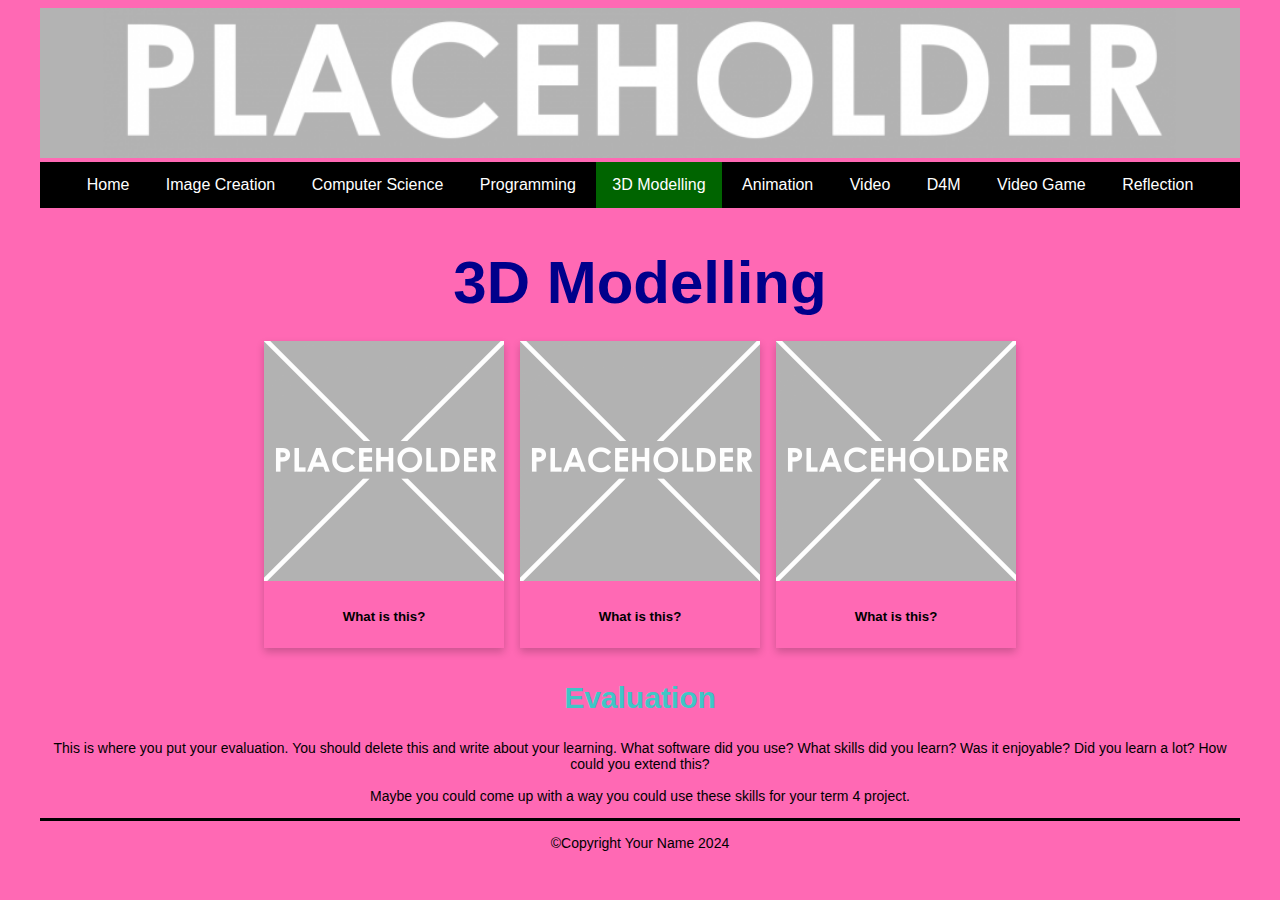
<file: 3dmodelling.html>
<!DOCTYPE html>
<html>
  <head>
    <meta charset="utf-8">
    <meta name="viewport" content="width=device-width">
    <title>Home</title>
    <link href="css/style.css" rel="stylesheet" type="text/css" />
    <!-- The relates to the Google Font used in h1 -->
    <link href='https://fonts.googleapis.com/css?family=Caesar Dressing' rel='stylesheet'>
    <div class="header">
      <img src="images/DTportfolio_header.png">
    </div>
  </head>
  <div class="wrapper">
    <body>
      <!-- The Nav Bar goes here -->
      <nav>
        <ul>
          <li><a href="index.html">Home</a></li>
          <li><a href="imagecreation.html">Image Creation</a></li>
          <li><a href="computerscience.html">Computer Science</a></li>
          <li><a href="programming.html">Programming</a></li>
          <li id='active'><a href="3dmodelling.html">3D Modelling</a></li>
          <li><a href="animation.html">Animation</a></li>
          <li><a href="videoaudio.html">Video</a></li>
          <li><a href="designformanufacturing.html">D4M</a></li>
          <li><a href="videogame.html">Video Game</a></li>
          <li><a href="reflection.html">Reflection</a></li>
        </ul>
    </nav>
    <main>
      <!-- page heading- add name here! -->
      <h1>3D Modelling</h1>
        <!-- This is the container for all the images you want to add- it's a flexbox so add as many as you want -->
      <div class='container'>
        <!-- item 1 starts here-->
        <div class='item'>
          <img src="images/placeholder.png" alt="please replace me">
          <div class='item-info'>
            <!-- a brief explanation of what this picture is -->
            <h5>What is this?</h5>
          </div>       
        </div> 
        <!-- end of item 1 -->    
        <!-- item 2 starts here-->
        <div class='item'>
          <img src="images/placeholder.png" alt="please replace me">
          <div class='item-info'>
            <!-- a brief explanation of what this picture is -->
            <h5>What is this?</h5>
          </div>       
        </div> 
        <!-- end of item 2 -->    
        <!-- item 3 starts here-->
        <div class='item'>
          <img src="images/placeholder.png" alt="please replace me">
          <div class='item-info'>
            <!-- a brief explanation of what this picture is -->
            <h5>What is this?</h5>
          </div>       
        </div> 
        <!-- end of item 3 --> 
        <!-- now the Evaluation text box-->
        <div class=information>
          <h2>Evaluation</h2>
          <p>
            This is where you put your evaluation. You should delete this and write about your learning. What software did you use? What skills did you learn? Was it enjoyable? Did you learn a lot? How could you extend this? <br><br>
            Maybe you could come up with a way you could use these skills for your term 4 project. 
          </p>  
        </div>   
      </div>   
    </main>  
    <footer>
      <p>&#169;Copyright Your Name 2024</p>
    </footer>
  </body>
</html>
</file>
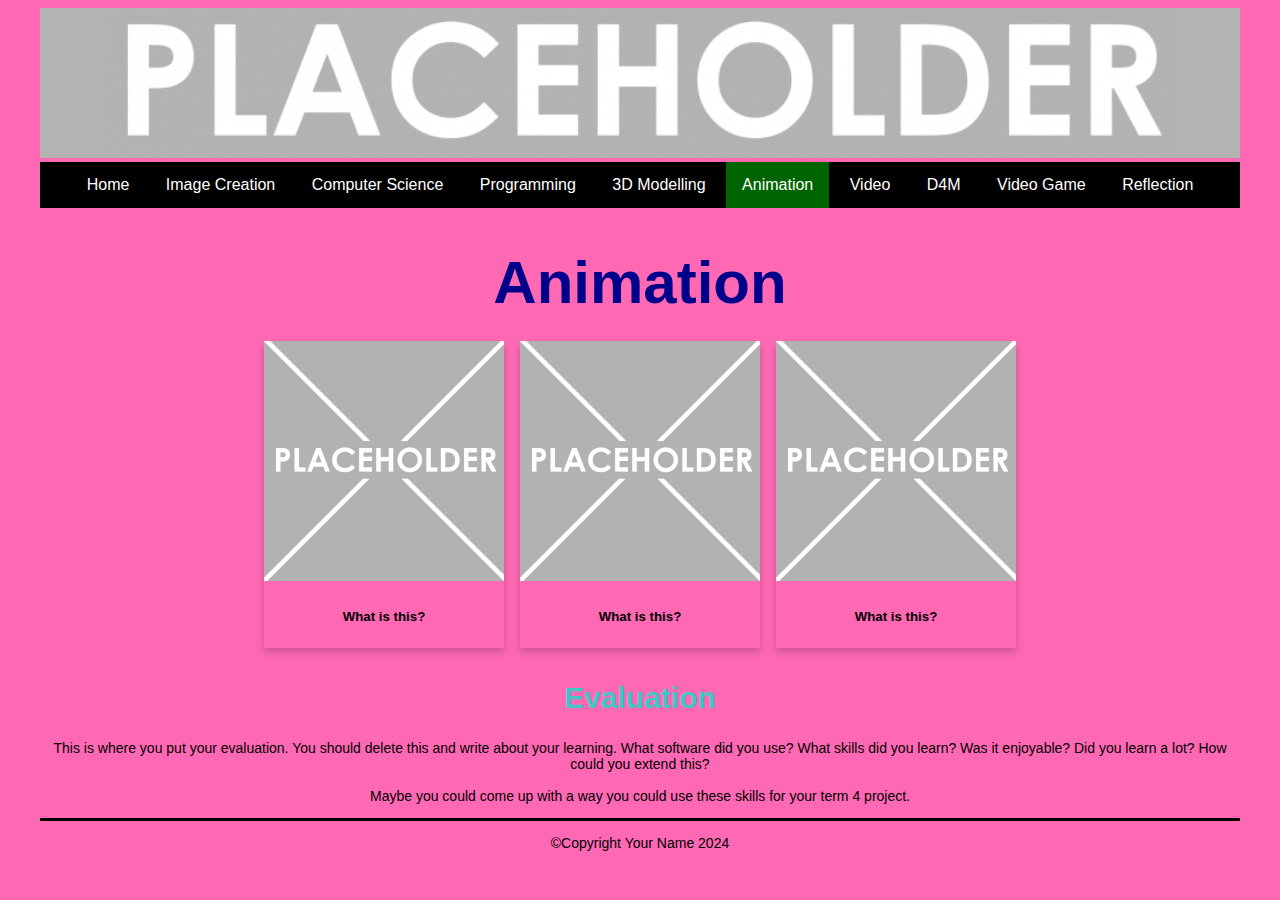
<file: animation.html>
<!DOCTYPE html>
<html>
  <head>
    <meta charset="utf-8">
    <meta name="viewport" content="width=device-width">
    <title>Home</title>
    <link href="css/style.css" rel="stylesheet" type="text/css" />
    <!-- The relates to the Google Font used in h1 -->
    <link href='https://fonts.googleapis.com/css?family=Caesar Dressing' rel='stylesheet'>
    <div class="header">
      <img src="images/DTportfolio_header.png">
    </div>
  </head>
  <div class="wrapper">
    <body>
      <!-- The Nav Bar goes here -->
      <nav>
        <ul>
          <li><a href="index.html">Home</a></li>
          <li><a href="imagecreation.html">Image Creation</a></li>
          <li><a href="computerscience.html">Computer Science</a></li>
          <li><a href="programming.html">Programming</a></li>
          <li><a href="3dmodelling.html">3D Modelling</a></li>
          <li id='active'><a href="animation.html">Animation</a></li>
          <li><a href="videoaudio.html">Video</a></li>
          <li><a href="designformanufacturing.html">D4M</a></li>
          <li><a href="videogame.html">Video Game</a></li>
          <li><a href="reflection.html">Reflection</a></li>
        </ul>
    </nav>
    <main>
      <!-- page heading- add name here! -->
      <h1>Animation</h1>
        <!-- This is the container for all the images you want to add- it's a flexbox so add as many as you want -->
      <div class='container'>
        <!-- item 1 starts here-->
        <div class='item'>
          <img src="images/placeholder.png" alt="please replace me">
          <div class='item-info'>
            <!-- a brief explanation of what this picture is -->
            <h5>What is this?</h5>
          </div>       
        </div> 
        <!-- end of item 1 -->    
        <!-- item 2 starts here-->
        <div class='item'>
          <img src="images/placeholder.png" alt="please replace me">
          <div class='item-info'>
            <!-- a brief explanation of what this picture is -->
            <h5>What is this?</h5>
          </div>       
        </div> 
        <!-- end of item 2 -->    
        <!-- item 3 starts here-->
        <div class='item'>
          <img src="images/placeholder.png" alt="please replace me">
          <div class='item-info'>
            <!-- a brief explanation of what this picture is -->
            <h5>What is this?</h5>
          </div>       
        </div> 
        <!-- end of item 3 --> 
        <!-- now the Evaluation text box-->
        <div class=information>
          <h2>Evaluation</h2>
          <p>
            This is where you put your evaluation. You should delete this and write about your learning. What software did you use? What skills did you learn? Was it enjoyable? Did you learn a lot? How could you extend this? <br><br>
            Maybe you could come up with a way you could use these skills for your term 4 project. 
          </p>  
        </div>   
      </div>   
    </main>  
    <footer>
      <p>&#169;Copyright Your Name 2024</p>
    </footer>
  </body>
</html>
</file>
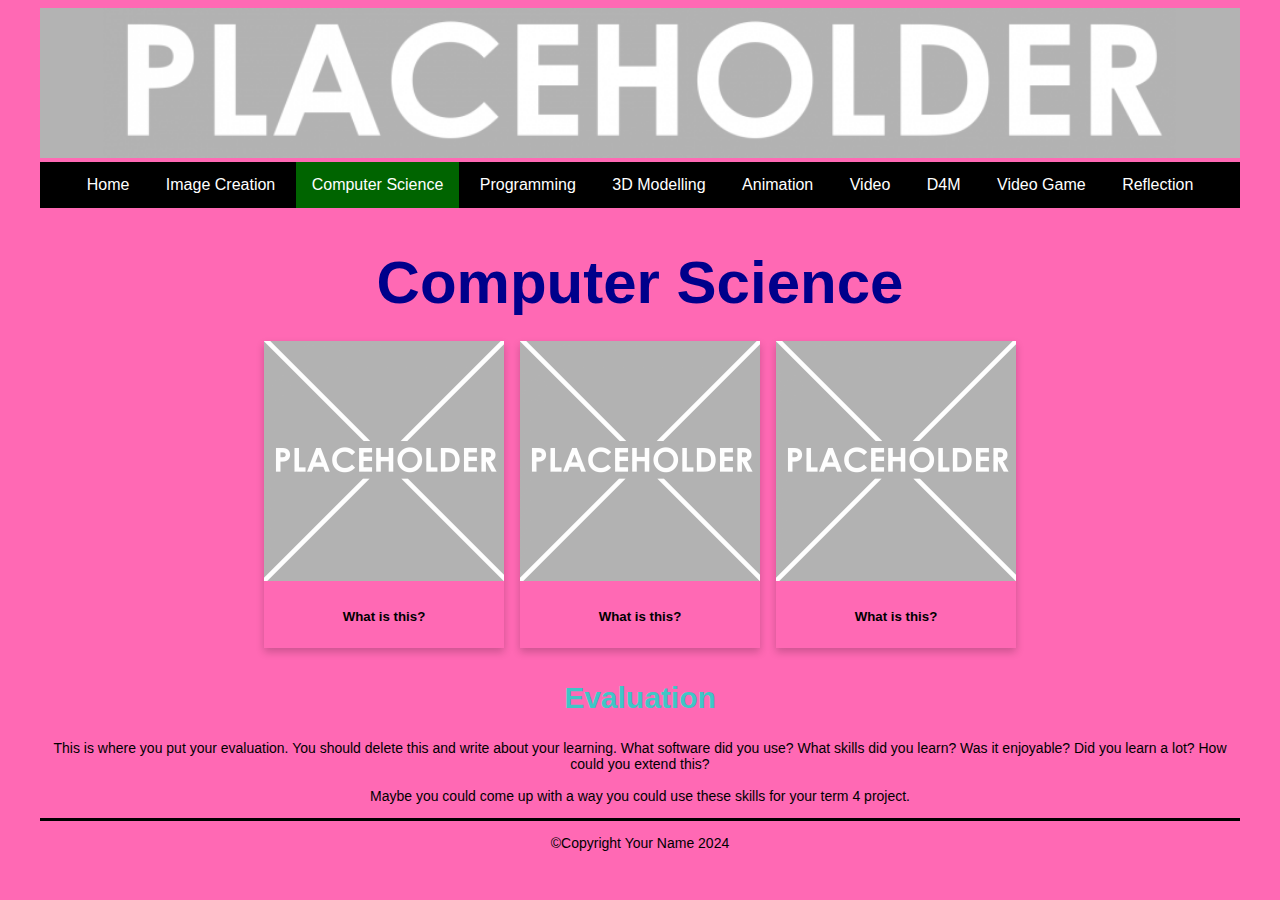
<file: computerscience.html>
<!DOCTYPE html>
<html>
  <head>
    <meta charset="utf-8">
    <meta name="viewport" content="width=device-width">
    <title>Home</title>
    <link href="css/style.css" rel="stylesheet" type="text/css" />
    <!-- The relates to the Google Font used in h1 -->
    <link href='https://fonts.googleapis.com/css?family=Caesar Dressing' rel='stylesheet'>
    <div class="header">
      <img src="images/DTportfolio_header.png">
    </div>
  </head>
  <div class="wrapper">
    <body>
      <!-- The Nav Bar goes here -->
      <nav>
        <ul>
          <li><a href="index.html">Home</a></li>
          <li><a href="imagecreation.html">Image Creation</a></li>
          <li id='active'><a href="computerscience.html">Computer Science</a></li>
          <li><a href="programming.html">Programming</a></li>
          <li><a href="3dmodelling.html">3D Modelling</a></li>
          <li><a href="animation.html">Animation</a></li>
          <li><a href="videoaudio.html">Video</a></li>
          <li><a href="designformanufacturing.html">D4M</a></li>
          <li><a href="videogame.html">Video Game</a></li>
          <li><a href="reflection.html">Reflection</a></li>
        </ul>
    </nav>
    <main>
      <!-- page heading- add name here! -->
      <h1>Computer Science</h1>
        <!-- This is the container for all the images you want to add- it's a flexbox so add as many as you want -->
      <div class='container'>
        <!-- item 1 starts here-->
        <div class='item'>
          <img src="images/placeholder.png" alt="please replace me">
          <div class='item-info'>
            <!-- a brief explanation of what this picture is -->
            <h5>What is this?</h5>
          </div>       
        </div> 
        <!-- end of item 1 -->    
        <!-- item 2 starts here-->
        <div class='item'>
          <img src="images/placeholder.png" alt="please replace me">
          <div class='item-info'>
            <!-- a brief explanation of what this picture is -->
            <h5>What is this?</h5>
          </div>       
        </div> 
        <!-- end of item 2 -->    
        <!-- item 3 starts here-->
        <div class='item'>
          <img src="images/placeholder.png" alt="please replace me">
          <div class='item-info'>
            <!-- a brief explanation of what this picture is -->
            <h5>What is this?</h5>
          </div>       
        </div> 
        <!-- end of item 3 --> 
        <!-- now the Evaluation text box-->
        <div class=information>
          <h2>Evaluation</h2>
          <p>
            This is where you put your evaluation. You should delete this and write about your learning. What software did you use? What skills did you learn? Was it enjoyable? Did you learn a lot? How could you extend this? <br><br>
            Maybe you could come up with a way you could use these skills for your term 4 project. 
          </p>  
        </div>   
      </div>   
    </main>  
    <footer>
      <p>&#169;Copyright Your Name 2024</p>
    </footer>
  </body>
</html>
</file>
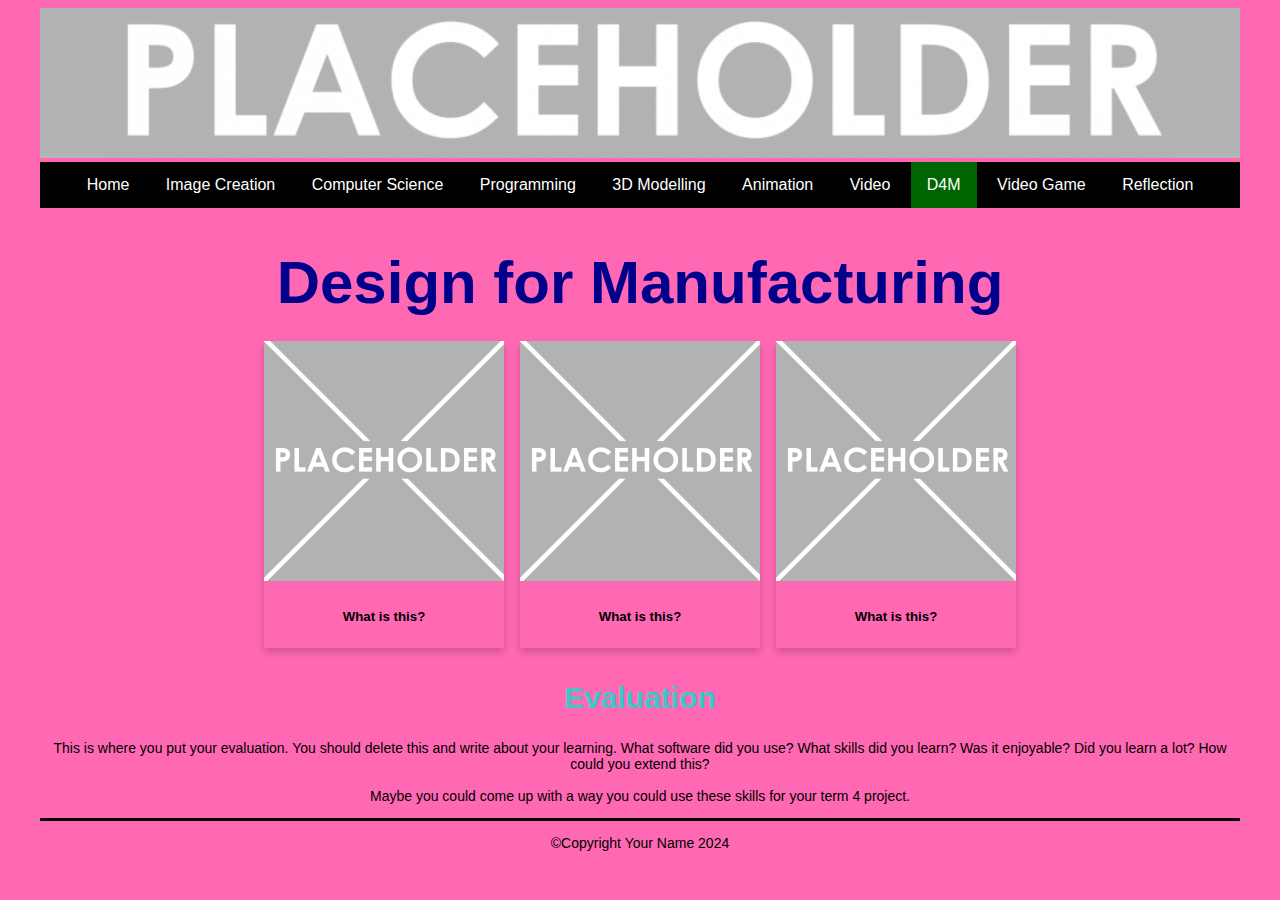
<file: designformanufacturing.html>
<!DOCTYPE html>
<html>
  <head>
    <meta charset="utf-8">
    <meta name="viewport" content="width=device-width">
    <title>Home</title>
    <link href="css/style.css" rel="stylesheet" type="text/css" />
    <!-- The relates to the Google Font used in h1 -->
    <link href='https://fonts.googleapis.com/css?family=Caesar Dressing' rel='stylesheet'>
    <div class="header">
      <img src="images/DTportfolio_header.png">
    </div>
  </head>
  <div class="wrapper">
    <body>
      <!-- The Nav Bar goes here -->
      <nav>
        <ul>
          <li><a href="index.html">Home</a></li>
          <li><a href="imagecreation.html">Image Creation</a></li>
          <li><a href="computerscience.html">Computer Science</a></li>
          <li><a href="programming.html">Programming</a></li>
          <li><a href="3dmodelling.html">3D Modelling</a></li>
          <li><a href="animation.html">Animation</a></li>
          <li><a href="videoaudio.html">Video</a></li>
          <li id='active'><a href="designformanufacturing.html">D4M</a></li>
          <li><a href="videogame.html">Video Game</a></li>
          <li><a href="reflection.html">Reflection</a></li>
        </ul>
    </nav>
    <main>
      <!-- page heading- add name here! -->
      <h1>Design for Manufacturing</h1>
        <!-- This is the container for all the images you want to add- it's a flexbox so add as many as you want -->
      <div class='container'>
        <!-- item 1 starts here-->
        <div class='item'>
          <img src="images/placeholder.png" alt="please replace me">
          <div class='item-info'>
            <!-- a brief explanation of what this picture is -->
            <h5>What is this?</h5>
          </div>       
        </div> 
        <!-- end of item 1 -->    
        <!-- item 2 starts here-->
        <div class='item'>
          <img src="images/placeholder.png" alt="please replace me">
          <div class='item-info'>
            <!-- a brief explanation of what this picture is -->
            <h5>What is this?</h5>
          </div>       
        </div> 
        <!-- end of item 2 -->    
        <!-- item 3 starts here-->
        <div class='item'>
          <img src="images/placeholder.png" alt="please replace me">
          <div class='item-info'>
            <!-- a brief explanation of what this picture is -->
            <h5>What is this?</h5>
          </div>       
        </div> 
        <!-- end of item 3 --> 
        <!-- now the Evaluation text box-->
        <div class=information>
          <h2>Evaluation</h2>
          <p>
            This is where you put your evaluation. You should delete this and write about your learning. What software did you use? What skills did you learn? Was it enjoyable? Did you learn a lot? How could you extend this? <br><br>
            Maybe you could come up with a way you could use these skills for your term 4 project. 
          </p>  
        </div>   
      </div>   
    </main>  
    <footer>
      <p>&#169;Copyright Your Name 2024</p>
    </footer>
  </body>
</html>
</file>
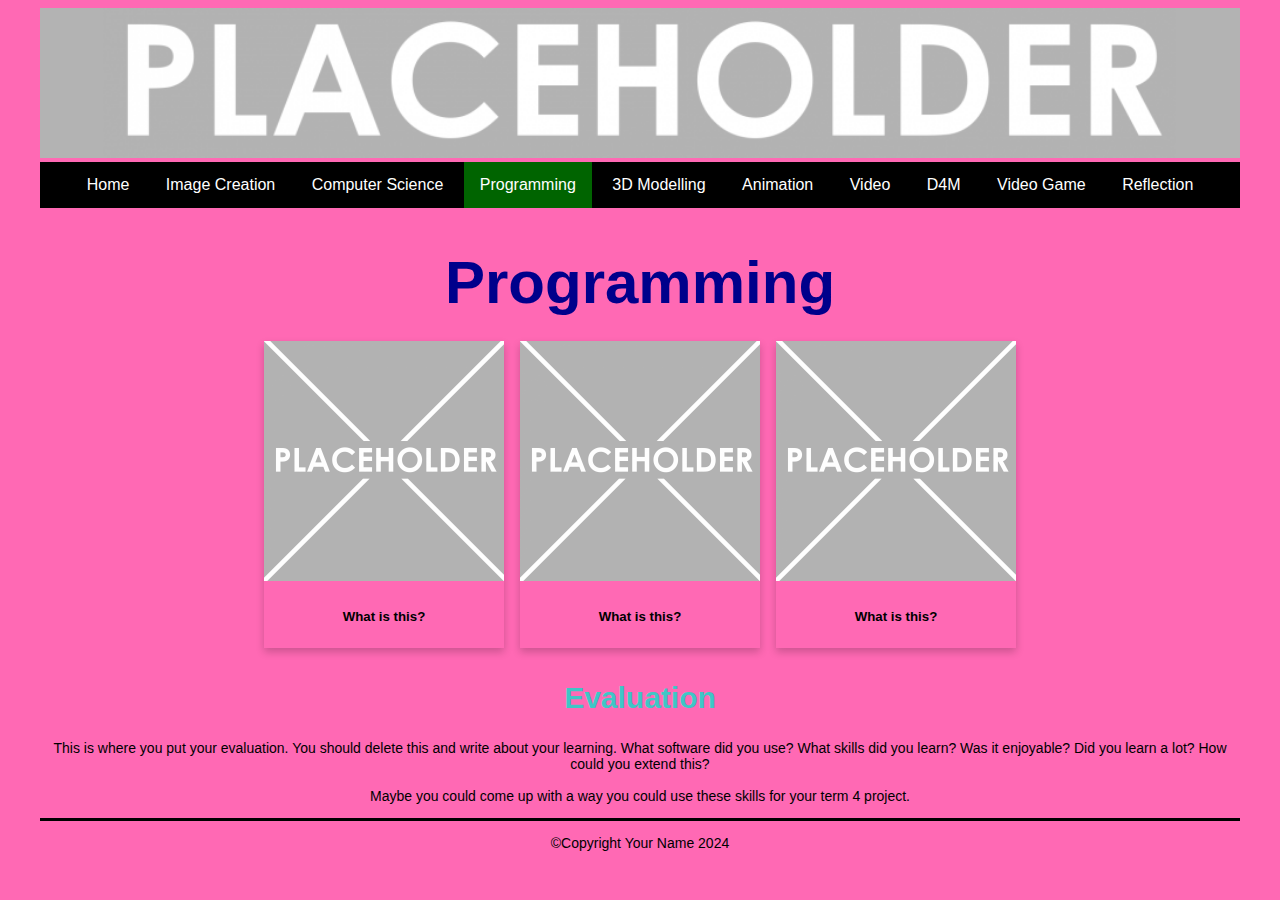
<file: programming.html>
<!DOCTYPE html>
<html>
  <head>
    <meta charset="utf-8">
    <meta name="viewport" content="width=device-width">
    <title>Home</title>
    <link href="css/style.css" rel="stylesheet" type="text/css" />
    <!-- The relates to the Google Font used in h1 -->
    <link href='https://fonts.googleapis.com/css?family=Caesar Dressing' rel='stylesheet'>
    <div class="header">
      <img src="images/DTportfolio_header.png">
    </div>
  </head>
  <div class="wrapper">
    <body>
      <!-- The Nav Bar goes here -->
      <nav>
        <ul>
          <li><a href="index.html">Home</a></li>
          <li><a href="imagecreation.html">Image Creation</a></li>
          <li><a href="computerscience.html">Computer Science</a></li>
          <li id='active'><a href="programming.html">Programming</a></li>
          <li><a href="3dmodelling.html">3D Modelling</a></li>
          <li><a href="animation.html">Animation</a></li>
          <li><a href="videoaudio.html">Video</a></li>
          <li><a href="designformanufacturing.html">D4M</a></li>
          <li><a href="videogame.html">Video Game</a></li>
          <li><a href="reflection.html">Reflection</a></li>
        </ul>
    </nav>
    <main>
      <!-- page heading- add name here! -->
      <h1>Programming</h1>
        <!-- This is the container for all the images you want to add- it's a flexbox so add as many as you want -->
      <div class='container'>
        <!-- item 1 starts here-->
        <div class='item'>
          <img src="images/placeholder.png" alt="please replace me">
          <div class='item-info'>
            <!-- a brief explanation of what this picture is -->
            <h5>What is this?</h5>
          </div>       
        </div> 
        <!-- end of item 1 -->    
        <!-- item 2 starts here-->
        <div class='item'>
          <img src="images/placeholder.png" alt="please replace me">
          <div class='item-info'>
            <!-- a brief explanation of what this picture is -->
            <h5>What is this?</h5>
          </div>       
        </div> 
        <!-- end of item 2 -->    
        <!-- item 3 starts here-->
        <div class='item'>
          <img src="images/placeholder.png" alt="please replace me">
          <div class='item-info'>
            <!-- a brief explanation of what this picture is -->
            <h5>What is this?</h5>
          </div>       
        </div> 
        <!-- end of item 3 --> 
        <!-- now the Evaluation text box-->
        <div class=information>
          <h2>Evaluation</h2>
          <p>
            This is where you put your evaluation. You should delete this and write about your learning. What software did you use? What skills did you learn? Was it enjoyable? Did you learn a lot? How could you extend this? <br><br>
            Maybe you could come up with a way you could use these skills for your term 4 project. 
          </p>  
        </div>   
      </div>   
    </main>  
    <footer>
      <p>&#169;Copyright Your Name 2024</p>
    </footer>
  </body>
</html>
</file>
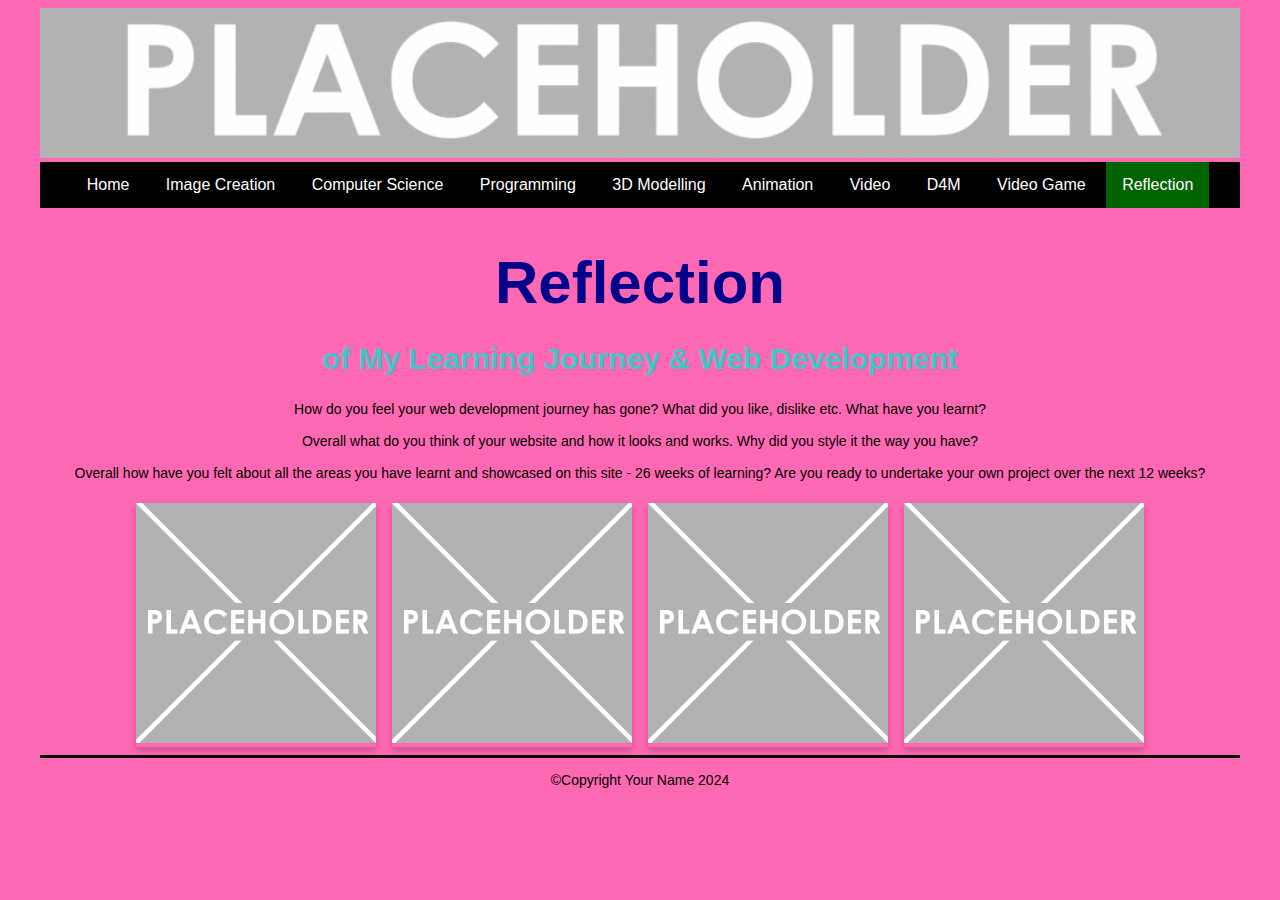
<file: reflection.html>
<!DOCTYPE html>
<html>
  <head>
    <meta charset="utf-8">
    <meta name="viewport" content="width=device-width">
    <title>Home</title>
    <link href="css/style.css" rel="stylesheet" type="text/css" />
    <!-- The relates to the Google Font used in h1 -->
    <link href='https://fonts.googleapis.com/css?family=Caesar Dressing' rel='stylesheet'>
    <div class="header">
      <img src="images/DTportfolio_header.png">
    </div>
  </head>
  <div class="wrapper">
    <body>
      <!-- The Nav Bar goes here -->
      <nav>
        <ul>
          <li><a href="index.html">Home</a></li>
          <li><a href="imagecreation.html">Image Creation</a></li>
          <li><a href="computerscience.html">Computer Science</a></li>
          <li><a href="programming.html">Programming</a></li>
          <li><a href="3dmodelling.html">3D Modelling</a></li>
          <li><a href="animation.html">Animation</a></li>
          <li><a href="videoaudio.html">Video</a></li>
          <li><a href="designformanufacturing.html">D4M</a></li>
          <li><a href="videogame.html">Video Game</a></li>
          <li id='active'><a href="reflection.html">Reflection</a></li>
        </ul>
    </nav>
    <main>
      <!-- page heading- add name here! -->
      <h1>Reflection</h1>
      <h2>of My Learning Journey & Web Development</h2>
      <!-- now the Information text box-->
      <div class=information>
        <p>
            How do you feel your web development journey has gone? What did you like, dislike etc. What have you learnt? <br><br>
            Overall what do you think of your website and how it looks and works. Why did you style it the way you have? <br><br>
          Overall how have you felt about all the areas you have learnt and showcased on this site - 26 weeks of learning? Are you ready to undertake your own project over the next 12 weeks? 
        </p>  
      </div>   
        <!-- This is the container for all the images you want to add- it's a flexbox so add as many as you want -->
      <div class='container'>
        <!-- item 1 starts here-->
        <div class='item'>
          <img src="images/placeholder.png" alt="please replace me">       
        </div> 
        <!-- end of item 1 -->    
        <!-- item 2 starts here-->
        <div class='item'>
          <img src="images/placeholder.png" alt="please replace me">      
        </div> 
        <!-- end of item 2 -->    
        <!-- item 3 starts here-->
        <div class='item'>
          <img src="images/placeholder.png" alt="please replace me">      
        </div>  
        <!-- end of item 3 -->
        <!-- item 4 starts here-->
        <div class='item'>
          <img src="images/placeholder.png" alt="please replace me">      
        </div>  
        <!-- end of item 4 -->
      </div>
    </main>  
    <footer>
      <p>&#169;Copyright Your Name 2024</p>
    </footer>
  </body>
</html>
</file>
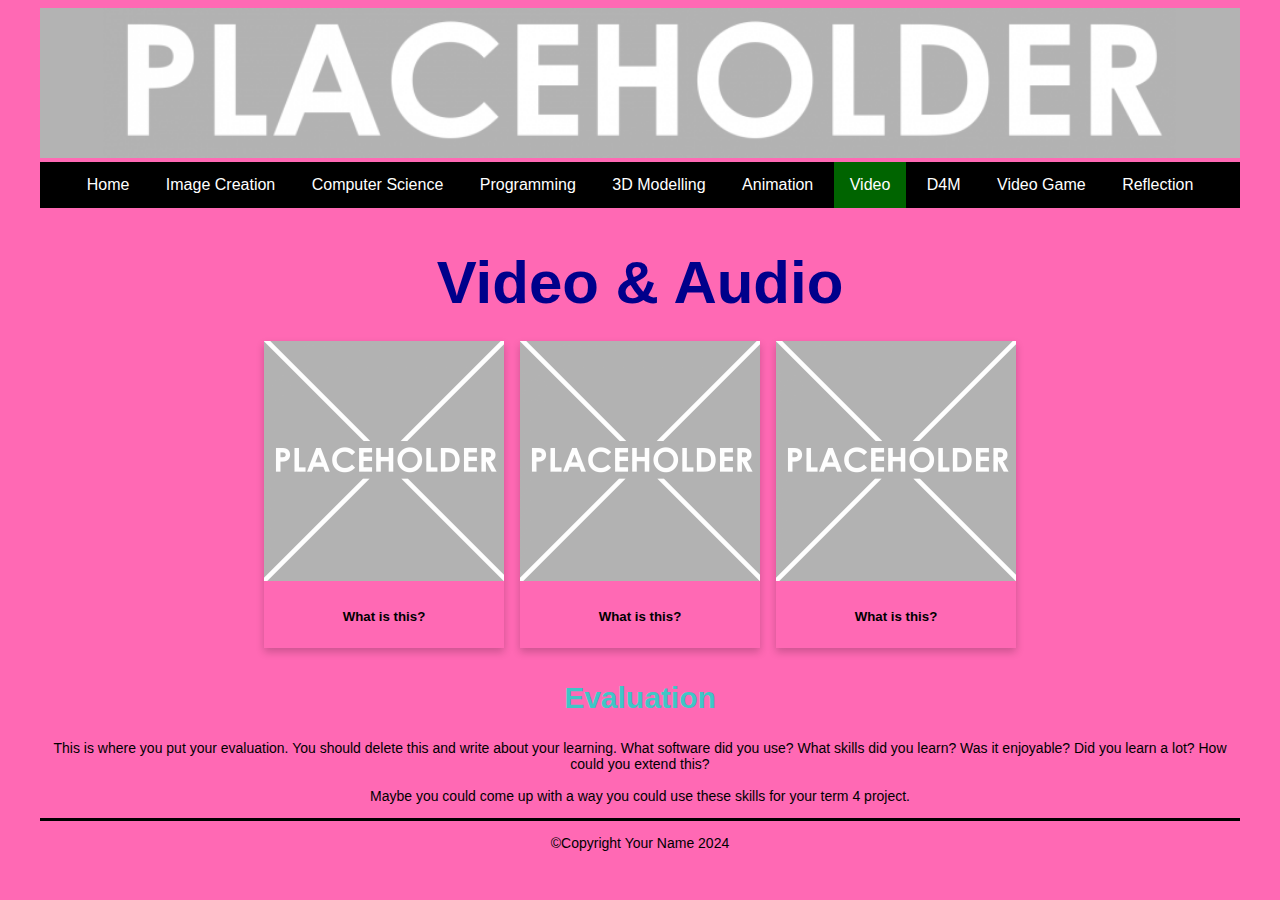
<file: videoaudio.html>
<!DOCTYPE html>
<html>
  <head>
    <meta charset="utf-8">
    <meta name="viewport" content="width=device-width">
    <title>Home</title>
    <link href="css/style.css" rel="stylesheet" type="text/css" />
    <!-- The relates to the Google Font used in h1 -->
    <link href='https://fonts.googleapis.com/css?family=Caesar Dressing' rel='stylesheet'>
    <div class="header">
      <img src="images/DTportfolio_header.png">
    </div>
  </head>
  <div class="wrapper">
    <body>
      <!-- The Nav Bar goes here -->
      <nav>
        <ul>
          <li><a href="index.html">Home</a></li>
          <li><a href="imagecreation.html">Image Creation</a></li>
          <li><a href="computerscience.html">Computer Science</a></li>
          <li><a href="programming.html">Programming</a></li>
          <li><a href="3dmodelling.html">3D Modelling</a></li>
          <li><a href="animation.html">Animation</a></li>
          <li id='active'><a href="videoaudio.html">Video</a></li>
          <li><a href="designformanufacturing.html">D4M</a></li>
          <li><a href="videogame.html">Video Game</a></li>
          <li><a href="reflection.html">Reflection</a></li>
        </ul>
    </nav>
    <main>
      <!-- page heading- add name here! -->
      <h1>Video & Audio</h1>
        <!-- This is the container for all the images you want to add- it's a flexbox so add as many as you want -->
      <div class='container'>
        <!-- item 1 starts here-->
        <div class='item'>
          <img src="images/placeholder.png" alt="please replace me">
          <div class='item-info'>
            <!-- a brief explanation of what this picture is -->
            <h5>What is this?</h5>
          </div>       
        </div> 
        <!-- end of item 1 -->    
        <!-- item 2 starts here-->
        <div class='item'>
          <img src="images/placeholder.png" alt="please replace me">
          <div class='item-info'>
            <!-- a brief explanation of what this picture is -->
            <h5>What is this?</h5>
          </div>       
        </div> 
        <!-- end of item 2 -->    
        <!-- item 3 starts here-->
        <div class='item'>
          <img src="images/placeholder.png" alt="please replace me">
          <div class='item-info'>
            <!-- a brief explanation of what this picture is -->
            <h5>What is this?</h5>
          </div>       
        </div> 
        <!-- end of item 3 --> 
        <!-- now the Evaluation text box-->
        <div class=information>
          <h2>Evaluation</h2>
          <p>
            This is where you put your evaluation. You should delete this and write about your learning. What software did you use? What skills did you learn? Was it enjoyable? Did you learn a lot? How could you extend this? <br><br>
            Maybe you could come up with a way you could use these skills for your term 4 project. 
          </p>  
        </div>   
      </div>   
    </main>  
    <footer>
      <p>&#169;Copyright Your Name 2024</p>
    </footer>
  </body>
</html>
</file>
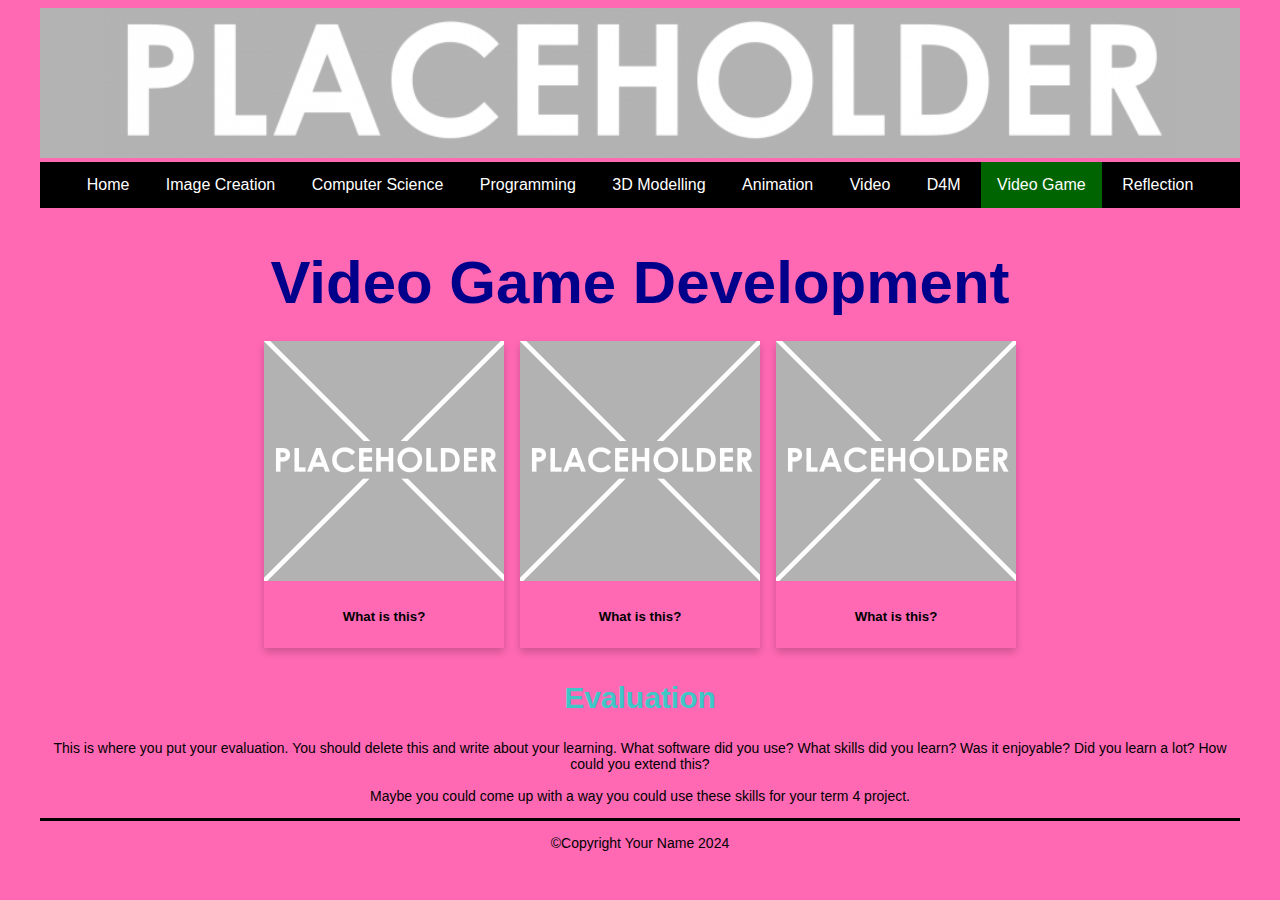
<file: videogame.html>
<!DOCTYPE html>
<html>
  <head>
    <meta charset="utf-8">
    <meta name="viewport" content="width=device-width">
    <title>Home</title>
    <link href="css/style.css" rel="stylesheet" type="text/css" />
    <!-- The relates to the Google Font used in h1 -->
    <link href='https://fonts.googleapis.com/css?family=Caesar Dressing' rel='stylesheet'>
    <div class="header">
      <img src="images/DTportfolio_header.png">
    </div>
  </head>
  <div class="wrapper">
    <body>
      <!-- The Nav Bar goes here -->
      <nav>
        <ul>
          <li><a href="index.html">Home</a></li>
          <li><a href="imagecreation.html">Image Creation</a></li>
          <li><a href="computerscience.html">Computer Science</a></li>
          <li><a href="programming.html">Programming</a></li>
          <li><a href="3dmodelling.html">3D Modelling</a></li>
          <li><a href="animation.html">Animation</a></li>
          <li><a href="videoaudio.html">Video</a></li>
          <li><a href="designformanufacturing.html">D4M</a></li>
          <li id='active'><a href="videogame.html">Video Game</a></li>
          <li><a href="reflection.html">Reflection</a></li>
        </ul>
    </nav>
    <main>
      <!-- page heading- add name here! -->
      <h1>Video Game Development</h1>
        <!-- This is the container for all the images you want to add- it's a flexbox so add as many as you want -->
      <div class='container'>
        <!-- item 1 starts here-->
        <div class='item'>
          <img src="images/placeholder.png" alt="please replace me">
          <div class='item-info'>
            <!-- a brief explanation of what this picture is -->
            <h5>What is this?</h5>
          </div>       
        </div> 
        <!-- end of item 1 -->    
        <!-- item 2 starts here-->
        <div class='item'>
          <img src="images/placeholder.png" alt="please replace me">
          <div class='item-info'>
            <!-- a brief explanation of what this picture is -->
            <h5>What is this?</h5>
          </div>       
        </div> 
        <!-- end of item 2 -->    
        <!-- item 3 starts here-->
        <div class='item'>
          <img src="images/placeholder.png" alt="please replace me">
          <div class='item-info'>
            <!-- a brief explanation of what this picture is -->
            <h5>What is this?</h5>
          </div>       
        </div> 
        <!-- end of item 3 --> 
        <!-- now the Evaluation text box-->
        <div class=information>
          <h2>Evaluation</h2>
          <p>
            This is where you put your evaluation. You should delete this and write about your learning. What software did you use? What skills did you learn? Was it enjoyable? Did you learn a lot? How could you extend this? <br><br>
            Maybe you could come up with a way you could use these skills for your term 4 project. 
          </p>  
        </div>   
      </div>   
    </main>  
    <footer>
      <p>&#169;Copyright Your Name 2024</p>
    </footer>
  </body>
</html>
</file>
<file: css/style.css>
/* global styling*/
html{
  font-family: Arial, Helvetica, sans-serif;
  margin: 0rem 2rem;
  background-color: #FF69B4;
}

/* Banner image*/
.header {
  width: 100%;
  background-size: cover;
}

.header img {
  width: 100%;
}

/*the navbar styling goes here*/
/* nav bar */
nav ul{
  list-style-type: none;
  margin: 0;
  padding: 0;
  overflow: hidden;
  background-color: black;
  top: 0;
  width: 100%;
  text-align: center;
}

/* how the list of pages sits */
nav ul li{
  display: inline-block;
  font-size: 1rem;
}

/* the nav text */
nav li a{
  display: block;
  color: white;
  text-align: center;
  padding: 14px 16px;
  text-decoration: none;
}

nav li:hover{
  background-color: orangered;
}

nav #active{
  background-color: darkgreen;
}

/* Styling for the main section*/
/* This is the line between the main section and footer */
main{
  border-bottom: 3px solid;
  color: black;
}

/* H1 uses a google font. Check out https://www.w3schools.com/howto/howto_google_fonts.asp to change - also see line 9 in your html page*/
h1 {
  color: darkblue;
  font-family: 'helvetica';
  font-size: 60px;
  text-align: center;
  margin-bottom: 1rem;
}

h2 {
  color: #3fc6c6;
  font-size: 30px;
  text-align: center;
}

p {
  color: black;
  font-size: 14px;
  text-align: center;
}

/* Styling for the image container and the items inside it */
.container{
  display: flex; 
  flex-wrap: wrap; 
  align-items: center; 
  justify-content: center; 
}

/*Items for all the screenshots and pictures of your stuff*/
.item{
  box-shadow: 0 4px 8px 0 rgba(0,0,0,0.2);
  width: 20%;
  min-width: 8rem;
  margin: 0.5rem;
}
 .item-info{
   padding: 0.1rem;
   text-align: center;
 }

.item img{
  width: 100%;
}
</file>
